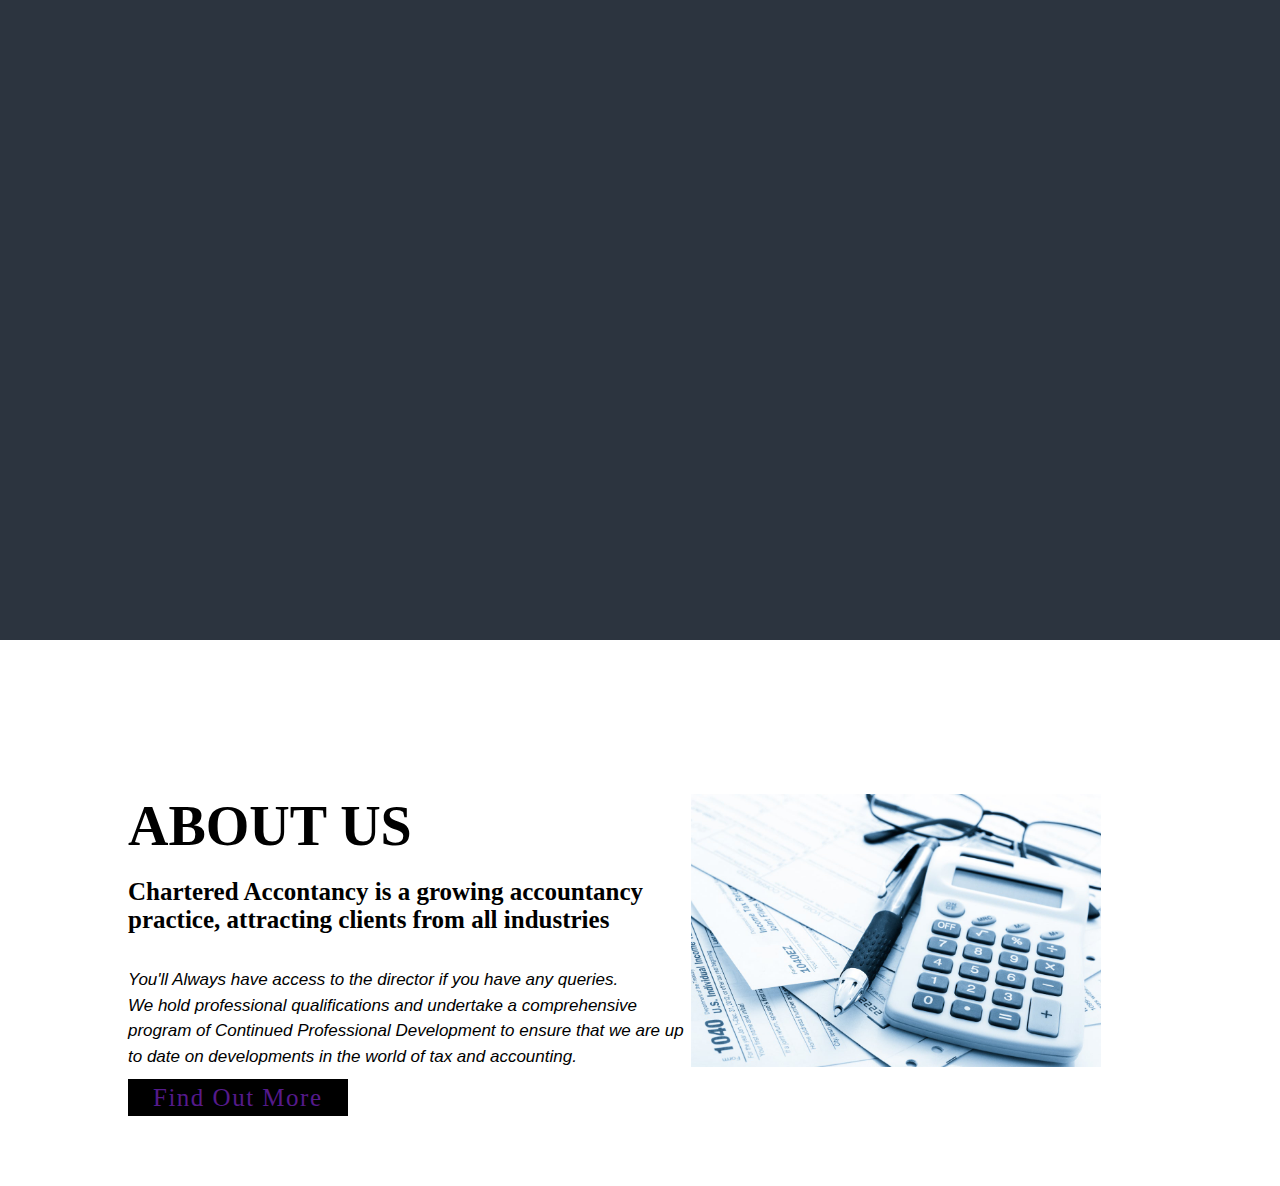
<file: About Us/aboutnew.html>
<!DOCTYPE html>
<html lang="en">
<head>
    <meta charset="UTF-8">
    <meta http-equiv="X-UA-Compatible" content="IE=edge">
    <meta name="viewport" content="width=device-width, initial-scale=1.0">
    <link rel="stylesheet" href="newcss.css">
    <title>||ABOUT US||</title>
</head>
<body>
    
    <div class="wrapper">
        <div class="section">
            <canvas id="canvas"></canvas>
            <div class="container">
              
                <div class="content-section">
                    <div class="title">
                        <h1>ABOUT US</h1>
                    </div>
                   <div class="content">
                       <h3>Chartered Accontancy is a growing accountancy practice, attracting clients from all industries</h3><br>
                       <p><em> You'll Always have access to the director if you have any queries. <br>
                          We hold professional qualifications and undertake a comprehensive program of Continued Professional Development to ensure that we are up to date on developments in the world of tax and accounting.</em></p> 
                          <div class="button">
                              <a href="">Find Out More</a>
                          </div>
                   </div>
                   <div class="social">
                     <a href=""><i class="fab fa-facebook-f"></i></a>  
                     <a href=""><i class="fab fa-twitter"></i></a> 
                     <a href=""><i class="fab fa-instagram"></i></a> 
                   </div>
                </div>
                <div class="image-section">
                    <img src="taxes_income_irs_3-1519755597-1068.jpg" >
                </div>
            </div>
        </div>
    </div>
    <script src="box.js"></script>
   
</body>
</html>
</file>
<file: About Us/newcss.css>
html{
    height: 100%;
  }
  body{
          margin: 0;
          padding: 0;
          height: 100%;
          overflow: hidden;
          cursor: none;
  }
  #canvas{
          background-color: rgb(255, 0, 0);
          width: 100%;
          height: 100%;		
  }@import url('https://fonts.googleapis.com/css2?family=Poppins:ital,wght@1,300&display=swap');
  *{
      margin: 0px;
      padding: 0px;
      box-sizing: border-box;
  }
 
    #canvas{
            background-color: #2c343f;
            width: 100%;
            height: 100%;		
    }
  .section{
      width: 100%;
      min-height: 100vh; 
      background-color: #fff;
  
  }
  .container{
      width: 80%;
      display: block;
      margin: auto;
      padding-top: 150px;
  }
  .content-section{
      float: left;
      width: 55%;
  }
  .image-section{
      float: left;
      width: 40%;
  }
  .image-section img{
      width: 100%;
      height: auto;
  }
  .content-section .title{
      text-transform: uppercase;
      font-size: 28px;
      color: rgb(0, 0, 0);
  }
  .content-section .content h3{
      margin-top: 20px ;
      color: rgb(0, 0, 0);
      font-size: 25px;
  }
  .content-section .content p{
      margin-top: 15px;
      margin-bottom: 15px;
      font-family: sans-serif;
      font-size: 17px;
      line-height: 1.5;
      color: rgb(0, 0, 0);
  }
  
  .content-section .content .button a{ margin-top: 30px;
  background-color:rgb(0, 0, 0);
  padding: 5px 25px;
  text-decoration: none;
  font-size: 25px;
  letter-spacing: 1.5px;
  
  }
  .content-section .content .button a:hover{
      background-color: rgba(0, 0, 0, 0.877);
      color: antiquewhite;
  }
  .content-section .social{
      margin-top: 40px;
      
  }
  .content-section .social i{
      color: rgb(0, 0, 0);
      font-size: 30px;
      padding: 0px 10px;
  }
  .content-section .social i:hover{
      color: rgb(140, 0, 255);
  }
  @media screen and (max-width: 768px){
      .container{
          width: 80%;
          display: block;
          margin: auto;
          padding-top: 50px;
      }
      .content-section{
          float: none;
          width: 100%;
          display: block;
          margin: auto;
      }
      .image-section{
          float: none;
          width: 100%;
       }
       .image-section img{
           width: 100%;
           height: auto;
           display: block;
           margin: auto;
  
       }
      .content-section .title{
      text-align: center;
      font-size: 19px;
      }
      .content-section .content .button{
      text-align: center;
      }
      .content-section .content .button a{ 
          padding: 9px 30px;
      }
      .content-section .social{
          text-align: center;
      }
  }
 
  .wrapper{
      width: 100%;
      height: 100%;
  }
</file>
